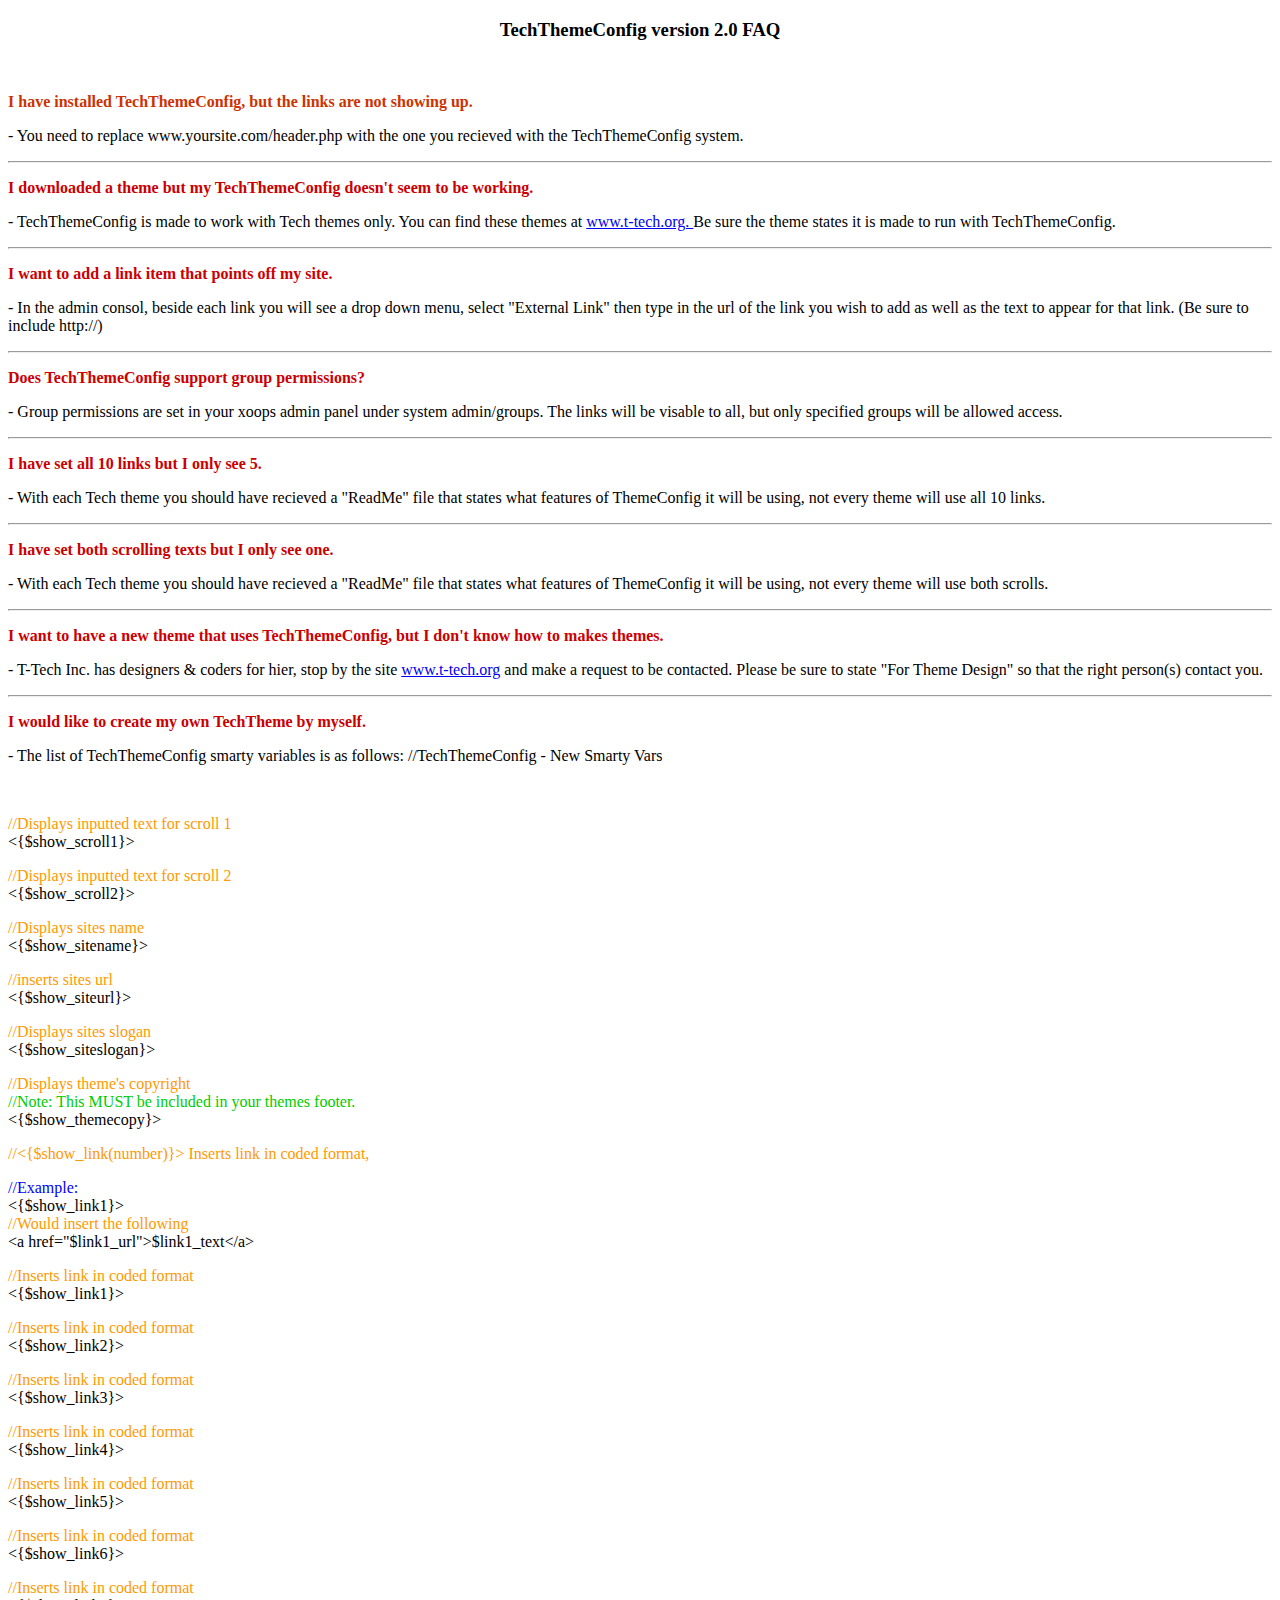
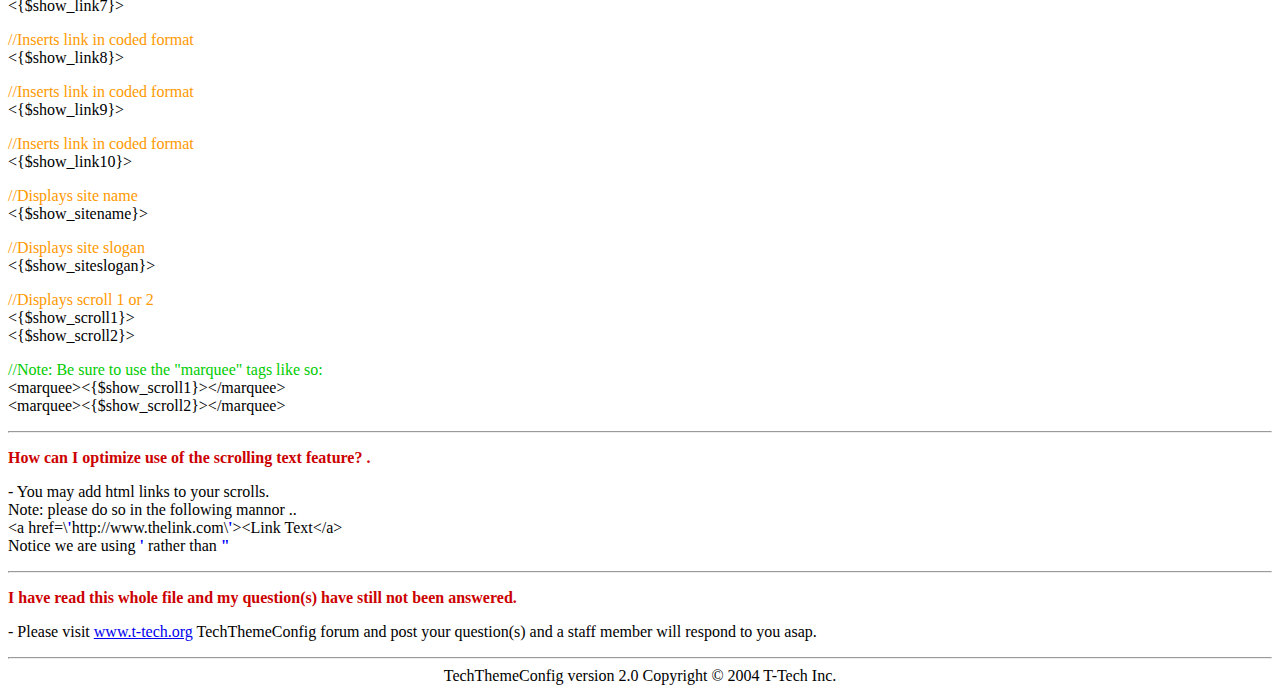
<file: TechThemeConfig/help/index.html>
<!DOCTYPE HTML PUBLIC "-//W3C//DTD HTML 4.01 Transitional//EN"
"http://www.w3.org/TR/html4/loose.dtd">
<html>
<head>
<meta http-equiv="Content-Type" content="text/html; charset=iso-8859-1">
<title>TechThemeConfig version 1.0 FAQ</title>
<style type="text/css">
<!--
.style1 {
	color: #CC3300;
	font-weight: bold;
}
.style2 {color: #CC0000}
.style3 {color: #FF9900}
.style4 {color: #00CC00}
.style5 {color: #0000FF}
.style7 {color: #CC0000; font-weight: bold; }
.style9 {color: #0000FF; font-weight: bold; }
-->
</style>
</head>

<body>
<h3 align="center">TechThemeConfig version 2.0 FAQ </h3>
<p align="center">&nbsp;</p>
<p class="style1">I have installed TechThemeConfig, but the links are not showing up.</p>
<p>- You need to replace www.yoursite.com/header.php with the one you recieved with the TechThemeConfig system.</p>
<hr>
<p class="style7">I downloaded a theme but my TechThemeConfig doesn't seem to be working.</p>
<p>- TechThemeConfig is made to work with Tech themes only. You can find these themes at <a href="http://t-tech.org" target="_new">www.t-tech.org.  </a>Be sure the theme states it is made to run with TechThemeConfig.</p>
<hr>
<p class="style7">I want to add a link item that points off my site.</p>
<p>- In the admin consol, beside each link you will see a drop down menu, select &quot;External Link&quot; then type in the url of the link you wish to add as well as the text to appear for that link. (Be sure to include http://)</p>
<hr>
<p class="style7">Does TechThemeConfig support group permissions?</p>
<p>- Group permissions are set in your xoops admin panel under system admin/groups. The links will be visable to all, but only specified groups will be allowed access. </p>
<hr>
<p class="style7">I have set all 10 links but I only see 5.</p>
<p>- With each Tech theme you should have recieved a &quot;ReadMe&quot; file that states what features of ThemeConfig it will be using, not every theme will use all 10 links. </p>
<hr>
<p class="style7">I have set both scrolling texts but I only see one.</p>
<p>- With each Tech theme you should have recieved a &quot;ReadMe&quot; file that states what features of ThemeConfig it will be using, not every theme will use both scrolls. </p>
<hr>
<p class="style7">I want to have a new theme that uses TechThemeConfig, but I don't know how to makes themes.</p>
<p>- T-Tech Inc. has designers &amp; coders for hier, stop by the site <a href="http://t-tech.org" target="_new">www.t-tech.org</a> and make a request to be contacted. Please be sure to state &quot;For Theme Design&quot; so that the right person(s) contact you. </p>
<hr>
<p class="style7">I would like to create my own TechTheme by myself.</p>
<p>- The list of TechThemeConfig smarty variables is as follows: //TechThemeConfig - New Smarty Vars</p>
<p>&nbsp;</p>
<p><span class="style3">//Displays inputted text for scroll 1</span><br>
&lt;{$show_scroll1}&gt;<br>
</p>
<p><span class="style3">//Displays inputted text for scroll 2</span><br>
&lt;{$show_scroll2}&gt;<br>
</p>
<p><span class="style3">//Displays sites name</span><br>
&lt;{$show_sitename}&gt;<br>
</p>
<p><span class="style3">//inserts sites url</span><br>
&lt;{$show_siteurl}&gt;<br>
</p>
<p><span class="style3">//Displays sites slogan</span><br>
&lt;{$show_siteslogan}&gt;<br>
</p>
<p><span class="style3">//Displays theme's copyright</span> <br>
  <span class="style4">//Note: This MUST be included in your themes footer. </span><br>
&lt;{$show_themecopy}&gt;<br>
</p>
<p class="style3">//&lt;{$show_link(number)}&gt; Inserts link in coded format, </p>
<p><span class="style5">//Example:</span><br>
&lt;{$show_link1}&gt; <br>
  <span class="style3">//Would insert the following</span><br>
&lt;a href=&quot;$link1_url&quot;&gt;$link1_text&lt;/a&gt;<br>
</p>
<p><span class="style3">//Inserts link in coded format</span><br>
&lt;{$show_link1}&gt;<br>
</p>
<p><span class="style3">//Inserts link in coded format</span><br>
&lt;{$show_link2}&gt;<br>
</p>
<p><span class="style3">//Inserts link in coded format</span><br>
&lt;{$show_link3}&gt;<br>
</p>
<p><span class="style3">//Inserts link in coded format</span><br>
&lt;{$show_link4}&gt;<br>
</p>
<p><span class="style3">//Inserts link in coded format</span><br>
&lt;{$show_link5}&gt;<br>
</p>
<p><span class="style3">//Inserts link in coded format</span><br>
&lt;{$show_link6}&gt;<br>
</p>
<p><span class="style3">//Inserts link in coded format</span><br>
&lt;{$show_link7}&gt;<br>
</p>
<p><span class="style3">//Inserts link in coded format</span><br>
&lt;{$show_link8}&gt;<br>
</p>
<p><span class="style3">//Inserts link in coded format</span><br>
&lt;{$show_link9}&gt;<br>
</p>
<p><span class="style3">//Inserts link in coded format</span><br>
&lt;{$show_link10}&gt;<br>
</p>
<p><span class="style3">//Displays site name</span><br>
&lt;{$show_sitename}&gt;</p>
<p><span class="style3">//Displays site slogan</span><br>
&lt;{$show_siteslogan}&gt;</p>
<p><span class="style3">//Displays scroll 1 or 2</span><br>
 &lt;{$show_scroll1}&gt;<br>
&lt;{$show_scroll2}&gt;</p>
<p><span class="style4">//Note: Be sure to use the &quot;marquee&quot; tags like so:</span><br>
 &lt;marquee&gt;&lt;{$show_scroll1}&gt;&lt;/marquee&gt;<br>
 &lt;marquee&gt;&lt;{$show_scroll2}&gt;&lt;/marquee&gt;</p>
<hr>
<p class="style2"><strong>How can I optimize use of the scrolling text feature? .</strong></p>
<p>- You may add html links to your scrolls. <br> 
Note: please do so in the following mannor .. <br>
&lt;a href=\<span class="style9">'</span>http://www.thelink.com\<span class="style9">'</span>&gt;&lt;Link Text&lt;/a&gt; <br>
Notice we are using <span class="style5"><strong>'</strong></span> rather than <span class="style5"><strong>&quot; </strong></span></p>
<hr>
<div align="center"></div>
<p class="style2"><strong>I have read this whole file and my question(s) have still not been answered.</strong></p>
<p>- Please visit <a href="http://t-tech.org" target="_new">www.t-tech.org</a> TechThemeConfig forum and post your question(s) and a staff member will respond to you asap. </p>
<hr>
<div align="center">TechThemeConfig version 2.0 Copyright &copy; 2004 T-Tech Inc. </div>
</body>
</html>
</file>
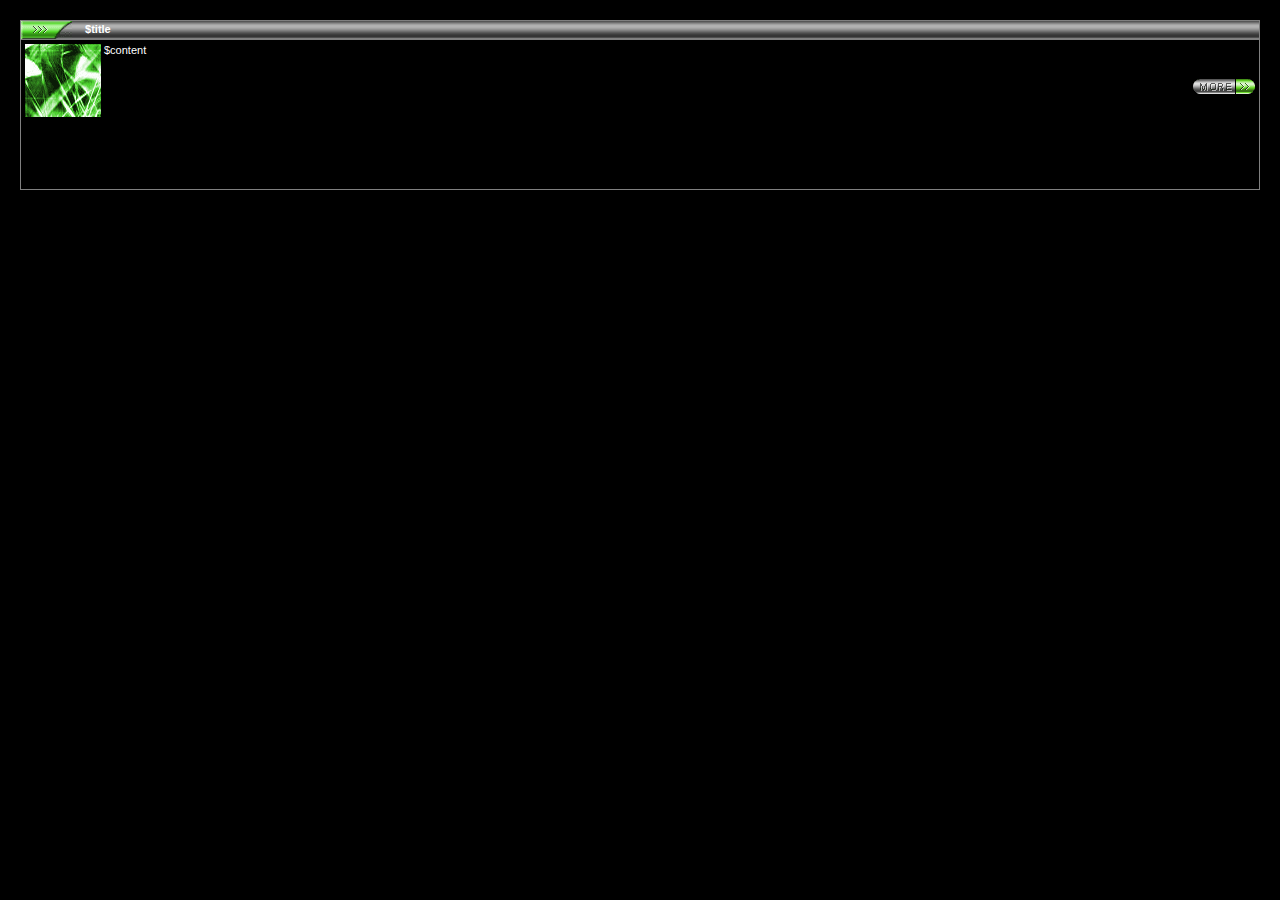
<file: TechDigiII/story.html>
<link rel="stylesheet" href="style1.css" type="text/css" media="screen">
<body marginwidth="20" marginheight="20" leftmargin="20" topmargin="20">
<!-- Box 1 -->
<table width="100%" border="0" cellpadding="0" cellspacing="0">
  <tr>
    <td valign="top"> 
      <table border="0" cellpadding="0" cellspacing="0">
        <tr> 
          <td><img src="images/box_01.gif" width="52" height="18"></td>
          <td background="images/box_bg_tit.gif" width="100%" height="18" class="box_title"> 
            <img src="images/spacer.gif" width="10" height="10"> 
            <!-- Box Title -->
            $title 
            <!-- Box Title -->
          </td>
          <td bgcolor="#808080"><img src="images/spacer.gif" width="1" height="18"></td>
        </tr>
      </table>
    </td>
  </tr>
  <tr>
    <td valign="top"> 
      <table border="0" cellpadding="0" cellspacing="0">
        <tr> 
          <td><img src="images/box_05.gif" width="52" height="2"></td>
          <td bgcolor="#808080" width="100%"><img src="images/spacer.gif" width="218" height="2"></td>
        </tr>
      </table>
    </td>
  </tr>
  <tr>
    <td valign="top"> 
      <table border="0" cellpadding="0" cellspacing="0">
        <tr> 
          <td bgcolor="#808080"><img src="images/spacer.gif" width="1" height="149"></td>
          <td width="100%" height="149" valign="top"> 
            <table width="100%" height="100%" border="0" cellpadding="4" cellspacing="0">
              <tr> 
                <td valign="top"> 
                  <!-- Box Content -->
                  <img src="images/blank.gif" width="76" height="73" border="0" align="left"> 
                  $content 
                  <p><br>
                    <a href="#"><img src="images/butt_more.gif" width="63" height="15" border="0" align="right"></a> 
                    <!-- Box Content -->
                    <br>
                    <br>
                </td>
              </tr>
            </table>
          </td>
          <td bgcolor="#808080"><img src="images/spacer.gif" width="1" height="149"></td>
        </tr>
        <tr> 
          <td colspan="3" bgcolor="#808080" width="100%"> <img src="images/spacer.gif" width="100%" height="1"></td>
        </tr>
      </table>
    </td>
  </tr>
</table>
<!-- Box 1 -->
</file>
<file: TechDigiII/style1.css>
a:link, a:active, a:visited {
color: #72E34F;
font-size: 11; 
text-decoration: none;
font-family: Arial, Helvetica, sans-serif;}

a:hover {
color: #ffffff;
font-size: 11;
text-decoration: none;
font-family: Arial, Helvetica, sans-serif;}

td {
color: #ffffff;
font-size: 11;
font-weight: normal;
font-family: Arial, Helvetica, sans-serif;} 

form { 
margin-bottom: 0; 
margin-top: 0; 
width: 140px; 
height: 20px; 
background-color: transparent;
font-size: 11px; 
color: #72E34F; 
font-weight: normal;
font-family: Tahoma, Verdana, Arial, Helvetica;}

.input {
width: 140px; 
height: 20px; 
background-color: transparent;
border-width : 0px;
font-size: 10px; 
color: #72E34F; 
font-weight: normal;
font-family: Tahoma, Verdana, Arial, Helvetica;}

.input_butt {
width: 60px;
height: 20px;
border: 1px;
border-color: #ffffff;
background-color: #72e34f;
font-size: 11px;
color: #000000;
font-weight: normal;
font-family: Tahoma, Verdana, Arial, Helvetica;}

.title{
color: #72E34F;
font-size: 13;
font-weight: bold;
font-family: Arial, Helvetica, sans-serif;}

.sub_title{
color: #72E34F;
font-size: 11;
font-weight: bold;
font-family: Arial, Helvetica, sans-serif;}

.box_title{
color: #ffffff;
font-size: 11;
font-weight: bold;
font-family: Arial, Helvetica, sans-serif;}

BODY {
scrollbar-arrow-color: #72E34F;
scrollbar-track-color: #000000;
scrollbar-face-color: #000000;
scrollbar-shadow-color: #72E34F;
scrollbar-highlight-color: #72E34F;
scrollbar-darkshadow-color: #000000;
scrollbar-3dlight-color: #000000;
background-color: #000000;
font-size: 11;
font-weight: normal;
color: #575757;
font-family: Arial, Helvetica, sans-serif;}
</file>
